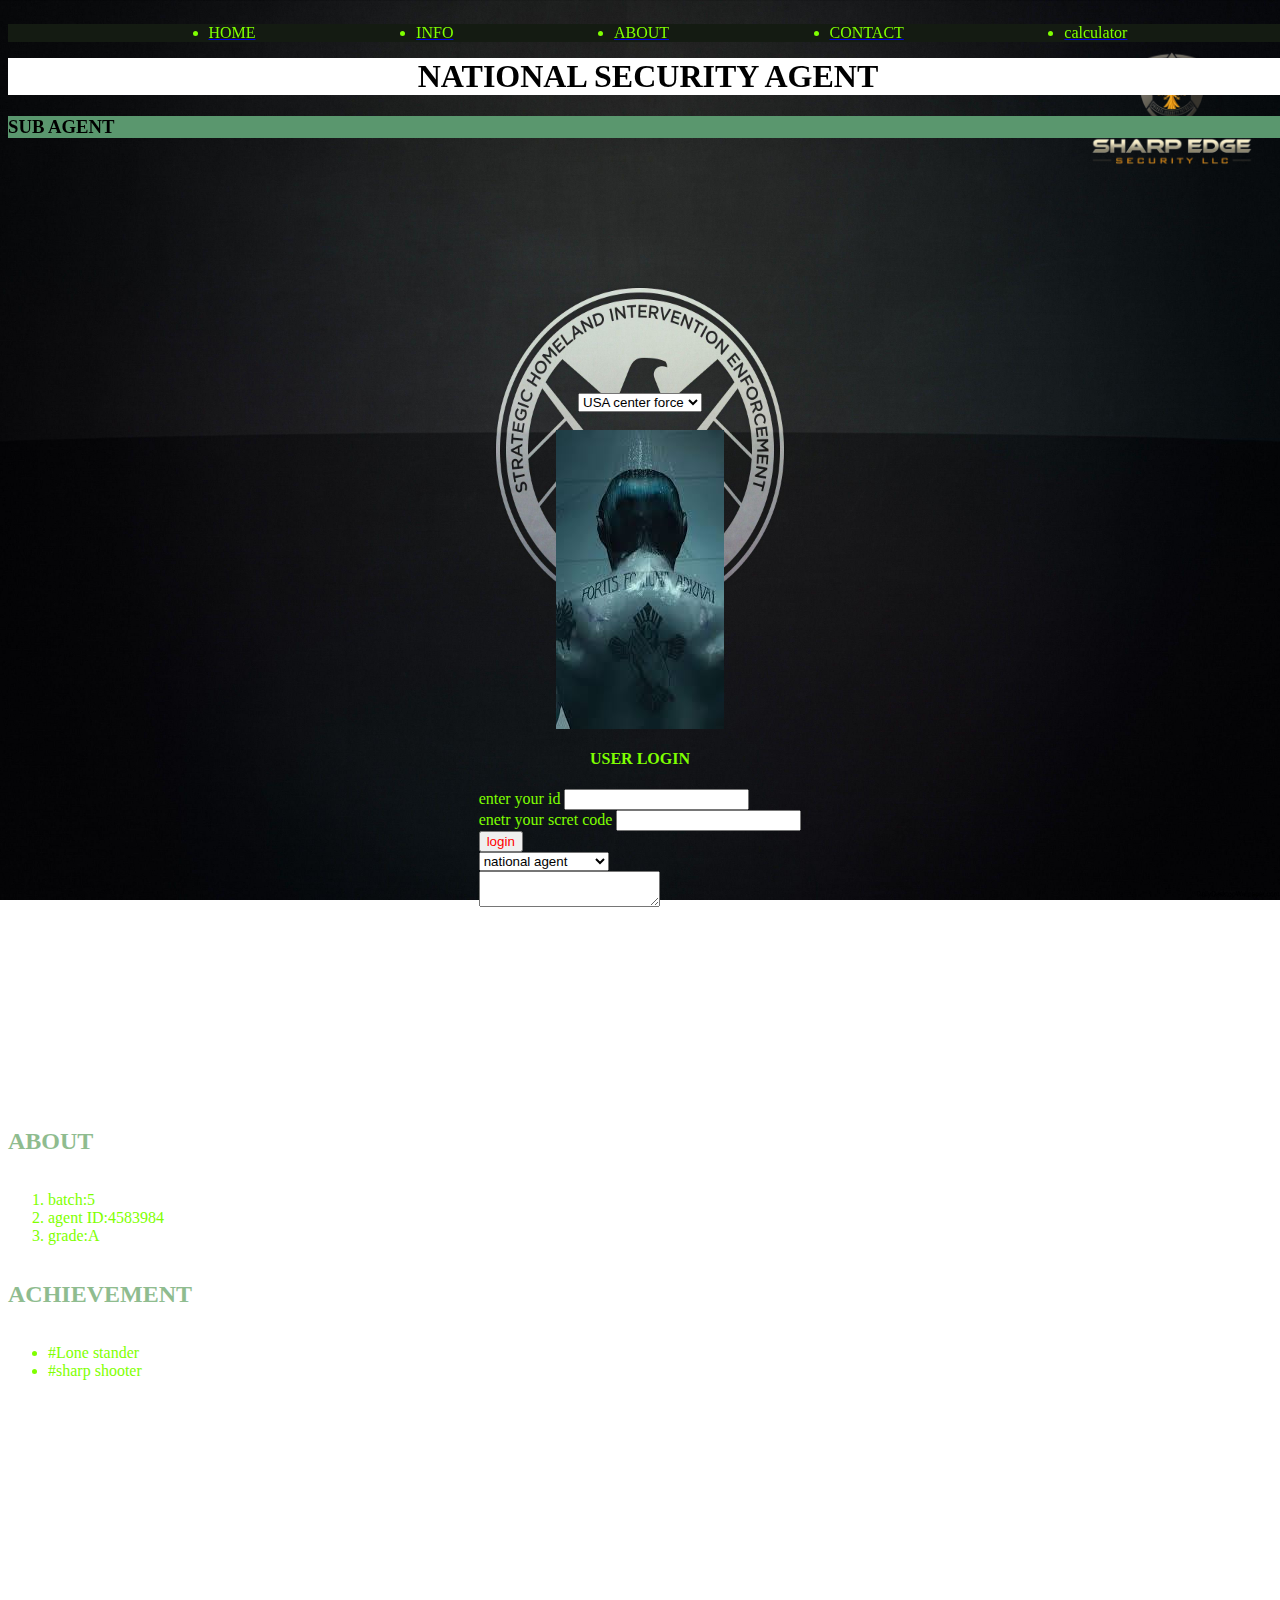
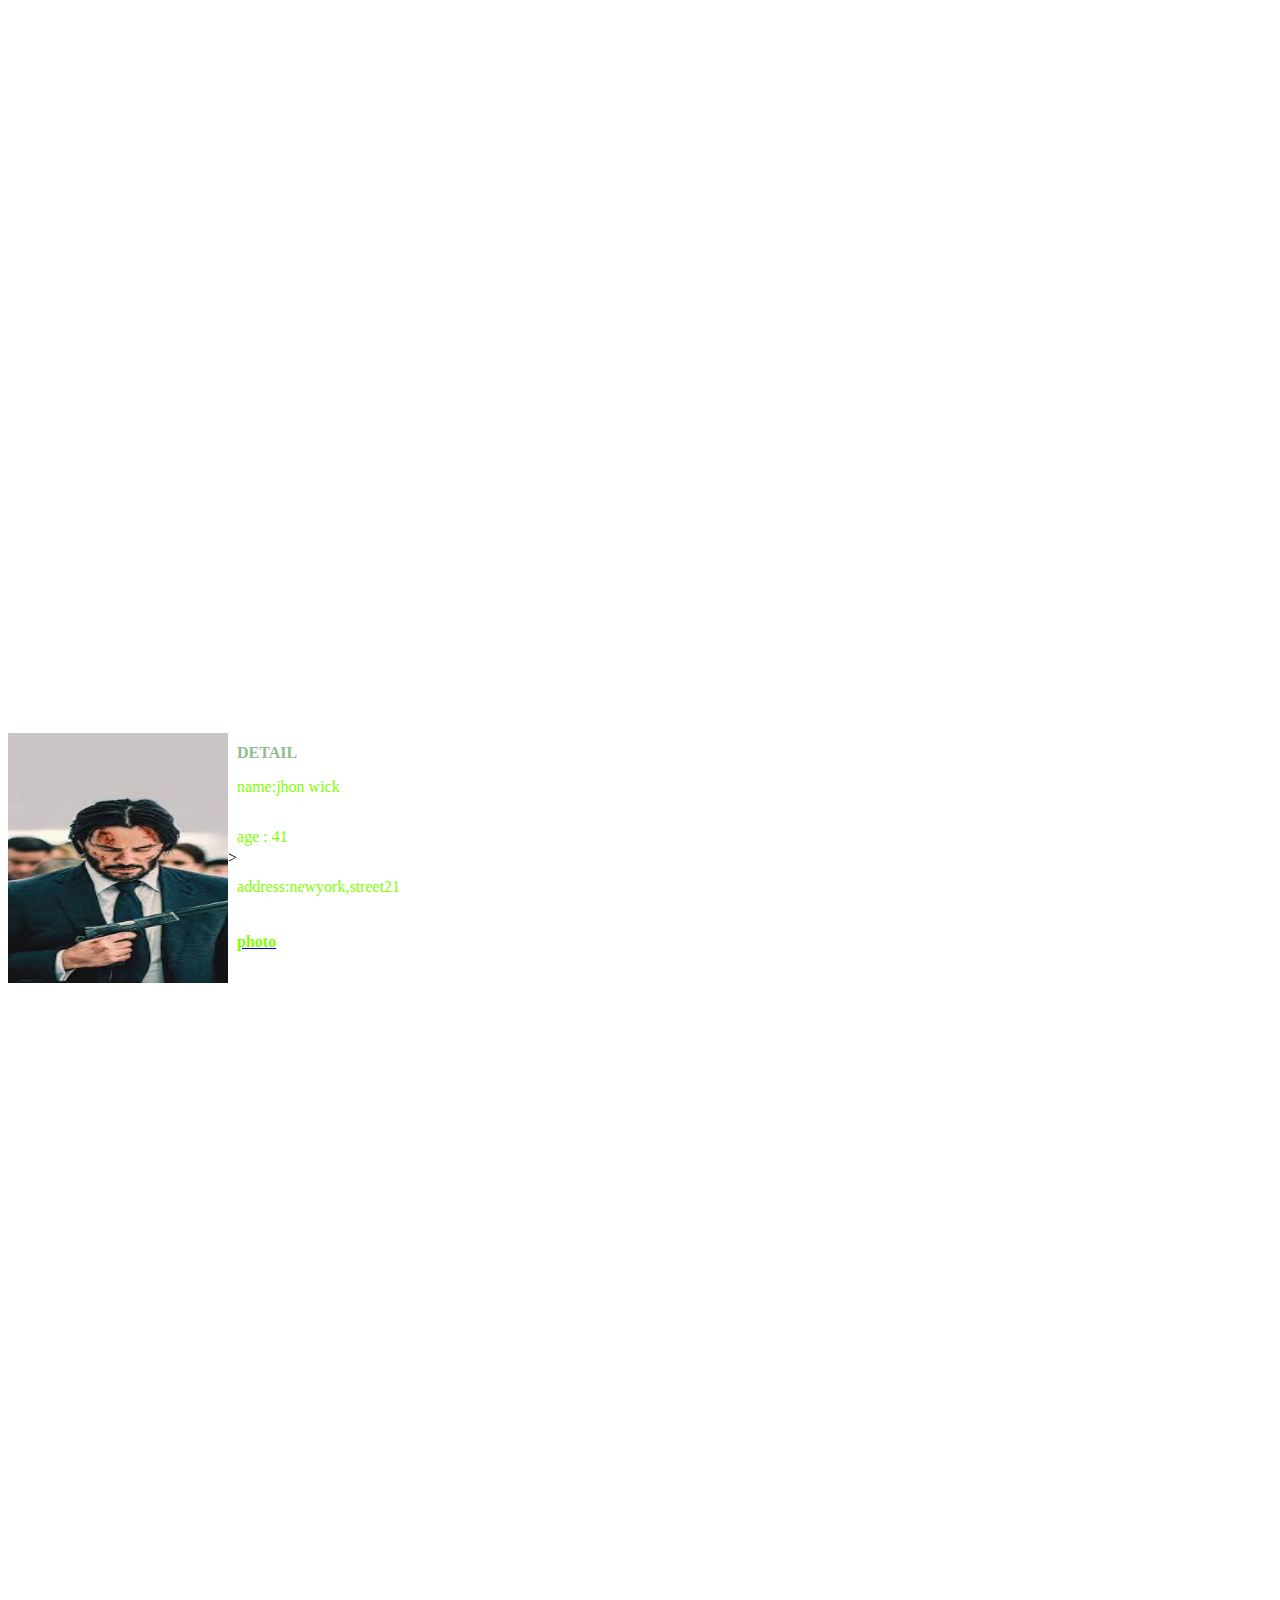
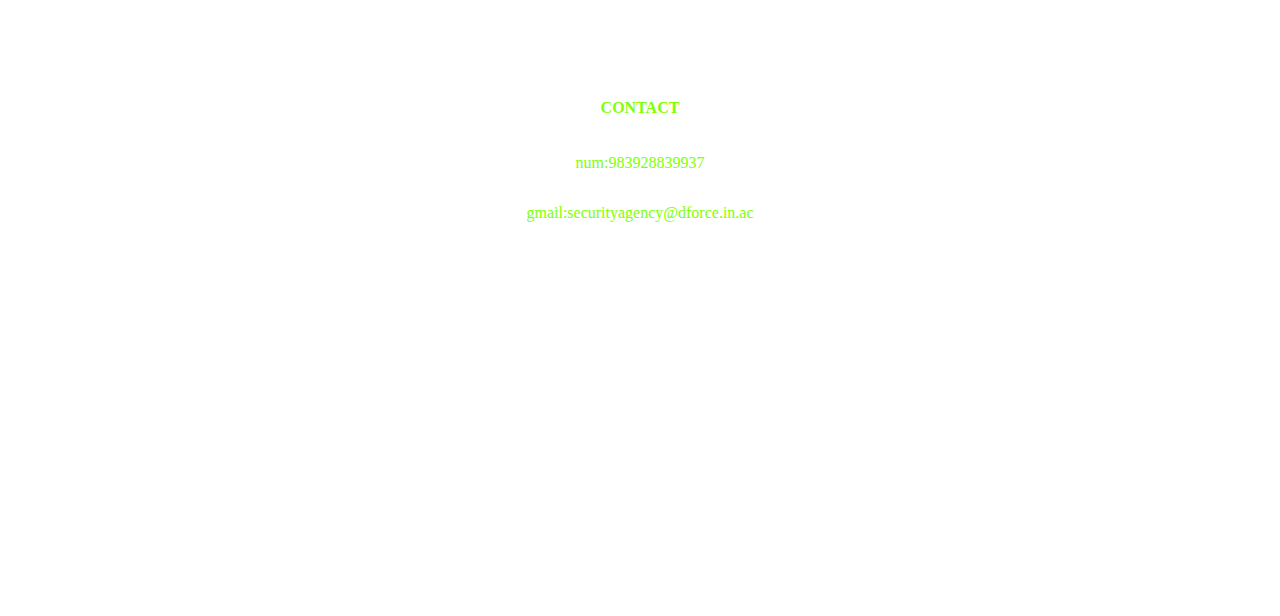
<file: index.html>
<html>

<head>
    <title>sh17</title>
    <link rel="stylesheet" href="style.css" />
</head>

<body>
    <div class="navbar">
        <ul>
            <a href="#home">
                <li> HOME</li>
            </a>
            <a href="#info">
                <li> INFO</li>
            </a>
            <a href="#about">
                <li> ABOUT</li>
            </a>
            <a href="#contact">
                <li> CONTACT</li>
            </a>
            <a href="calc.html">
                <li>calculator</li>
            </a>
        </ul>
        <h1 style="background-color:rgb(255, 255, 255);">NATIONAL SECURITY AGENT</h1>
        <h3 style="background-color:rgb(90, 151, 110);">SUB AGENT</h3>
    </div>
    <div class="animation">
        <img src="an3.png" alt="solostar">
    </div>

    <div class="home" id="home">


        <select>
            <option> USA center force</option>
            <option> russian force</option>
            <option>other</option>
        </select>
        </bR>
        <img src="jh.jpeg" alt="solostar">
        </style>
        <h4>USER LOGIN</h4>

        <form>
            <label>enter your id </label>
            <input />
            </br>
            <label>enetr your scret code</label>
            <input />
            </br>
            <button>
                login
            </button>
            </br>
            <select>
                <option> national agent</option>
                <option> under cover agent</option>
                <option> mission agent</option>
            </select>
            </br>
            <textarea></textarea>
        </form>
    </div>
    <div class="about" id="about">
        <h2>ABOUT</h2>
        <ol>
            <li>batch:5</li>
            <li> agent ID:4583984</li>
            <li>grade:A</li>
        </ol>
        <h2> ACHIEVEMENT</h2>
        <ul>
            <li>#Lone stander</li>
            <li> #sharp shooter</li>
        </ul>
    </div>

    <div class="info" id="info">
        <img src="jw.jpeg" width="220" height="250">>
        <div class="de">
            <strong>DETAIL</strong>
            <p> name:jhon wick</p>
            <p> age : 41</p>
            <p>address:newyork,street21</p>
            <a
                href="https://www.google.com/imgres?q=john%20wick%20wallpaper%204k&imgurl=https%3A%2F%2Fwallpapercat.com%2Fw%2Ffull%2Fc%2F1%2F2%2F457550-2880x1800-desktop-hd-john-wick-background-image.jpg&imgrefurl=https%3A%2F%2Fwallpapercat.com%2Fjohn-wick-wallpapers&docid=MgoZK4uKPLidEM&tbnid=99R82IUB9o75gM&vet=12ahUKEwi__qCOwtSNAxUJ4zgGHTt5L50QM3oECGUQAA..i&w=2880&h=1800&hcb=2&ved=2ahUKEwi__qCOwtSNAxUJ4zgGHTt5L50QM3oECGUQAA">
                <h4> photo</h4>
            </a>
        </div>
        <style>
            body {
                background-image: url('pt2.jpg');
                background-repeat: no-repeat;
                background-attachment: fixed;
                background-size: 100% 100%;
            }
        </style>
    </div>
    <div class="contact" id="contact">
        <h4>
            <style></style>CONTACT
        </h4>
        <p> num:983928839937</p>
        <p>gmail:securityagency@dforce.in.ac</p>
    </div>
    

</body>

</html>
</file>
<file: style.css>
li{
    color:chartreuse;
}

strong{
    color:darkseagreen
}

p{
 color: chartreuse
}
h2{
    color: darkseagreen;
    
}
h4{
    color: chartreuse;
    
}
label{
    color: chartreuse;
    
}
button{
    color: brown;
     color: red;
    transition: 2s;
    cursor: pointer;

}
.navbar ul{
    display:flex;
    background-color:rgb(20, 27, 18);
    justify-content: space-evenly;}
 

li:hover{
      color: rgb(255, 17, 0);
    transition: 2ms;
    cursor: pointer;

}
      

h1{
    display:flex;
    justify-content: center;
    margin-top: 9px; }  
h1:hover{
       color: rgb(255, 0, 0);
    transition: 2ms;
    cursor: pointer;
    

   
}
.home{
    height:100vh;
    display: flex;
    flex-direction: column;
    align-items: center;
    justify-content: center;
}
.about{
    height:100vh;
    display: flex;
    flex-direction: column;
   
   
}

.contact{
    height:100vh;
    display: flex;
    flex-direction: column;
    align-items: center;
    justify-content: center;

}
.navbar{
    position: fixed;
    width: 100%;
    
}
.de{
    height:100vh;
    display: flex;
    flex-direction:column;
    justify-content: center;

     padding-top: 0px;
  padding-right: 50px;
  
}

.info{
    display: flex;
    align-items: center;
}

.animation{
    display: flex;
    justify-content: flex-end;
}

.animation img{
    width: 200px;
  
  
}
</file>
